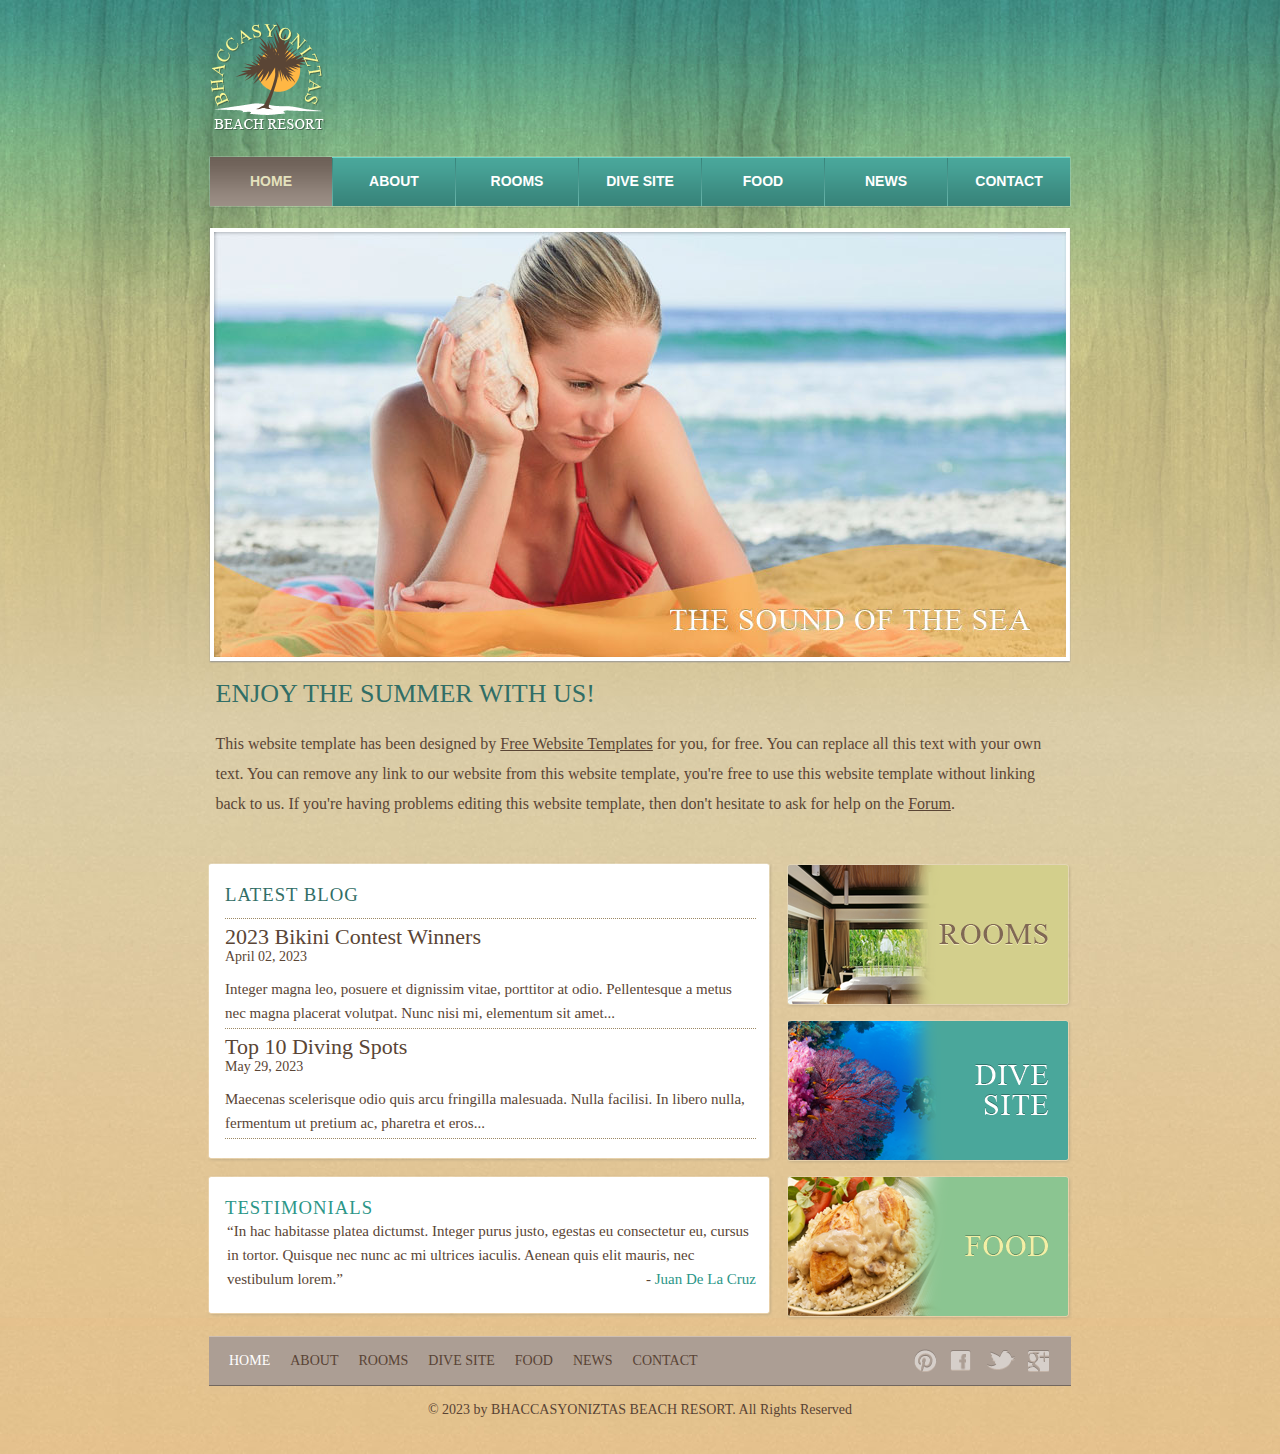
<file: beachresort/index.html>
<!DOCTYPE html>
<!-- Website template by freewebsitetemplates.com -->
<html>
<head>
	<meta charset="UTF-8">
	<title>Bhaccasyoniztas Beach Resort Website Template</title>
	<link rel="stylesheet" href="css/style.css" type="text/css">
</head>
<body>
	<div id="background">
		<div id="page">
			<div id="header">
				<div id="logo">
					<a href="index.html"><img src="images/logo.png" alt="LOGO" height="112" width="118"></a>
				</div>
				<div id="navigation">
					<ul>
						<li class="selected">
							<a href="index.html">Home</a>
						</li>
						<li>
							<a href="about.html">About</a>
						</li>
						<li>
							<a href="rooms.html">Rooms</a>
						</li>
						<li>
							<a href="dives.html">Dive Site</a>
						</li>
						<li>
							<a href="foods.html">Food</a>
						</li>
						<li>
							<a href="news.html">News</a>
						</li>
						<li>
							<a href="contact.html">Contact</a>
						</li>
					</ul>
				</div>
			</div>
			<div id="contents">
				<div id="adbox">
					<img src="images/sea-sound.jpg" alt="Img">
					<h1>Enjoy the Summer with Us!</h1>
					<p>
						This website template has been designed by <a href="http://www.freewebsitetemplates.com/">Free Website Templates</a> for you, for free. You can replace all this text with your own text. You can remove any link to our website from this website template, you're free to use this website template without linking back to us. If you're having problems editing this website template, then don't hesitate to ask for help on the <a href="http://www.freewebsitetemplates.com/forums/">Forum</a>.
					</p>
				</div>
				<div id="main">
					<div class="box">
						<div>
							<div>
								<h3>Latest Blog</h3>
								<ul>
									<li>
										<h4><a href="news.html">2023 Bikini Contest Winners</a></h4>
										<span>April 02, 2023</span>
										<p>
											Integer magna leo, posuere et dignissim vitae, porttitor at odio. Pellentesque a metus nec magna placerat volutpat. Nunc nisi mi, elementum sit amet...
										</p>
									</li>
									<li>
										<h4><a href="news.html">Top 10 Diving Spots</a></h4>
										<span>May 29, 2023</span>
										<p>
											Maecenas scelerisque odio quis arcu fringilla malesuada. Nulla facilisi. In libero nulla, fermentum ut pretium ac, pharetra et eros...
										</p>
									</li>
								</ul>
							</div>
						</div>
					</div>
					<div id="testimonials" class="box">
						<div>
							<div>
								<h3>Testimonials</h3>
								<p>
									“In hac habitasse platea dictumst. Integer purus justo, egestas eu consectetur eu, cursus in tortor. Quisque nec nunc ac mi ultrices iaculis. Aenean quis elit mauris, nec vestibulum lorem.” <span>- <a href="index.html">Juan De La Cruz</a></span>
								</p>
							</div>
						</div>
					</div>
				</div>
				<div id="sidebar">
					<div class="section">
						<a href="rooms.html"><img src="images/rooms.png" alt="Img"></a>
					</div>
					<div class="section">
						<a href="dives.html"><img src="images/dive-site.png" alt="Img"></a>
					</div>
					<div class="section">
						<a href="foods.html"><img src="images/food.png" alt="Img"></a>
					</div>
				</div>
			</div>
		</div>
		<div id="footer">
			<div>
				<ul class="navigation">
					<li class="active">
						<a href="index.html">Home</a>
					</li>
					<li>
						<a href="about.html">About</a>
					</li>
					<li>
						<a href="rooms.html">Rooms</a>
					</li>
					<li>
						<a href="dives.html">Dive Site</a>
					</li>
					<li>
						<a href="foods.html">Food</a>
					</li>
					<li>
						<a href="news.html">News</a>
					</li>
					<li>
						<a href="contact.html">Contact</a>
					</li>
				</ul>
				<div id="connect">
					<a href="http://pinterest.com/fwtemplates/" target="_blank" class="pinterest"></a> <a href="http://freewebsitetemplates.com/go/facebook/" target="_blank" class="facebook"></a> <a href="http://freewebsitetemplates.com/go/twitter/" target="_blank" class="twitter"></a> <a href="http://freewebsitetemplates.com/go/googleplus/" target="_blank" class="googleplus"></a>
				</div>
			</div>
			<p>
				© 2023 by BHACCASYONIZTAS BEACH RESORT. All Rights Reserved
			</p>
		</div>
	</div>
</body>
</html>
</file>
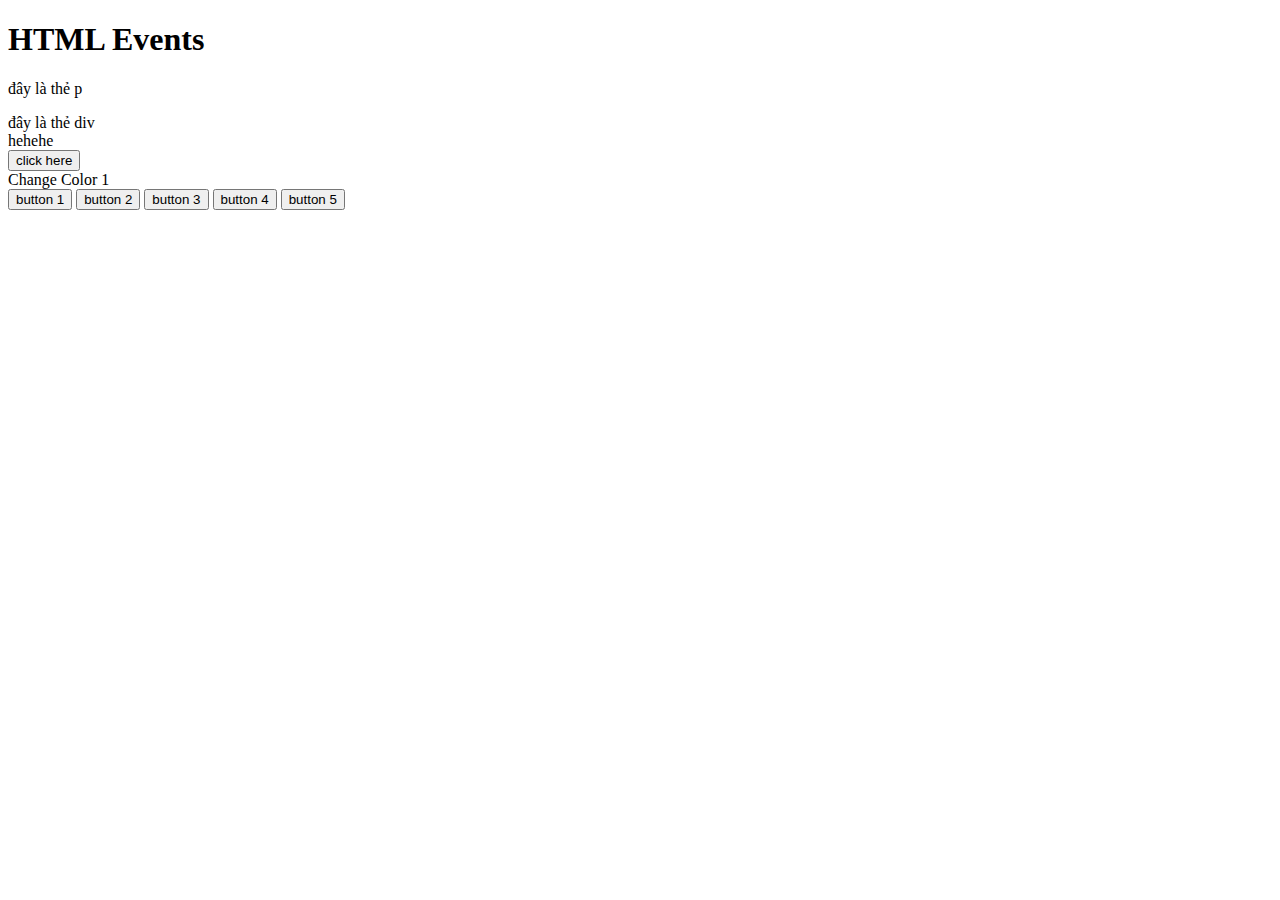
<file: session 11_events/index.html>
<!DOCTYPE html>
<html lang="en">
<head>
    <meta charset="UTF-8">
    <meta name="viewport" content="width=device-width, initial-scale=1.0">
    <title>Events</title>
</head>
<body>
    <h1 onclick="alert('Hello world')">HTML Events</h1>

    <p id="p1" onclick="document.getElementById('p1').style.color = 'red'">đây là thẻ p</p>
    
    <div id="d1" onclick="document.getElementById('d1').innerHTML = 'đây vẫn là thẻ div'">đây là thẻ div</div>

    <div onclick="welcome();changeColor(event)">hehehe</div>

    <button onclick="welcome()" oncontextmenu="alert('ngu')">click here</button>

    <div onclick="changeColor(event)">Change Color 1 </div>

    <button onclick="hiddenButton(event)">button 1</button>
    <button onclick="hiddenButton(event)">button 2</button>
    <button onclick="hiddenButton(event)">button 3</button>
    <button onclick="hiddenButton(event)">button 4</button>
    <button onclick="hiddenButton(event)">button 5</button>


    <script src="script.js"></script>
</body>
</html>
</file>
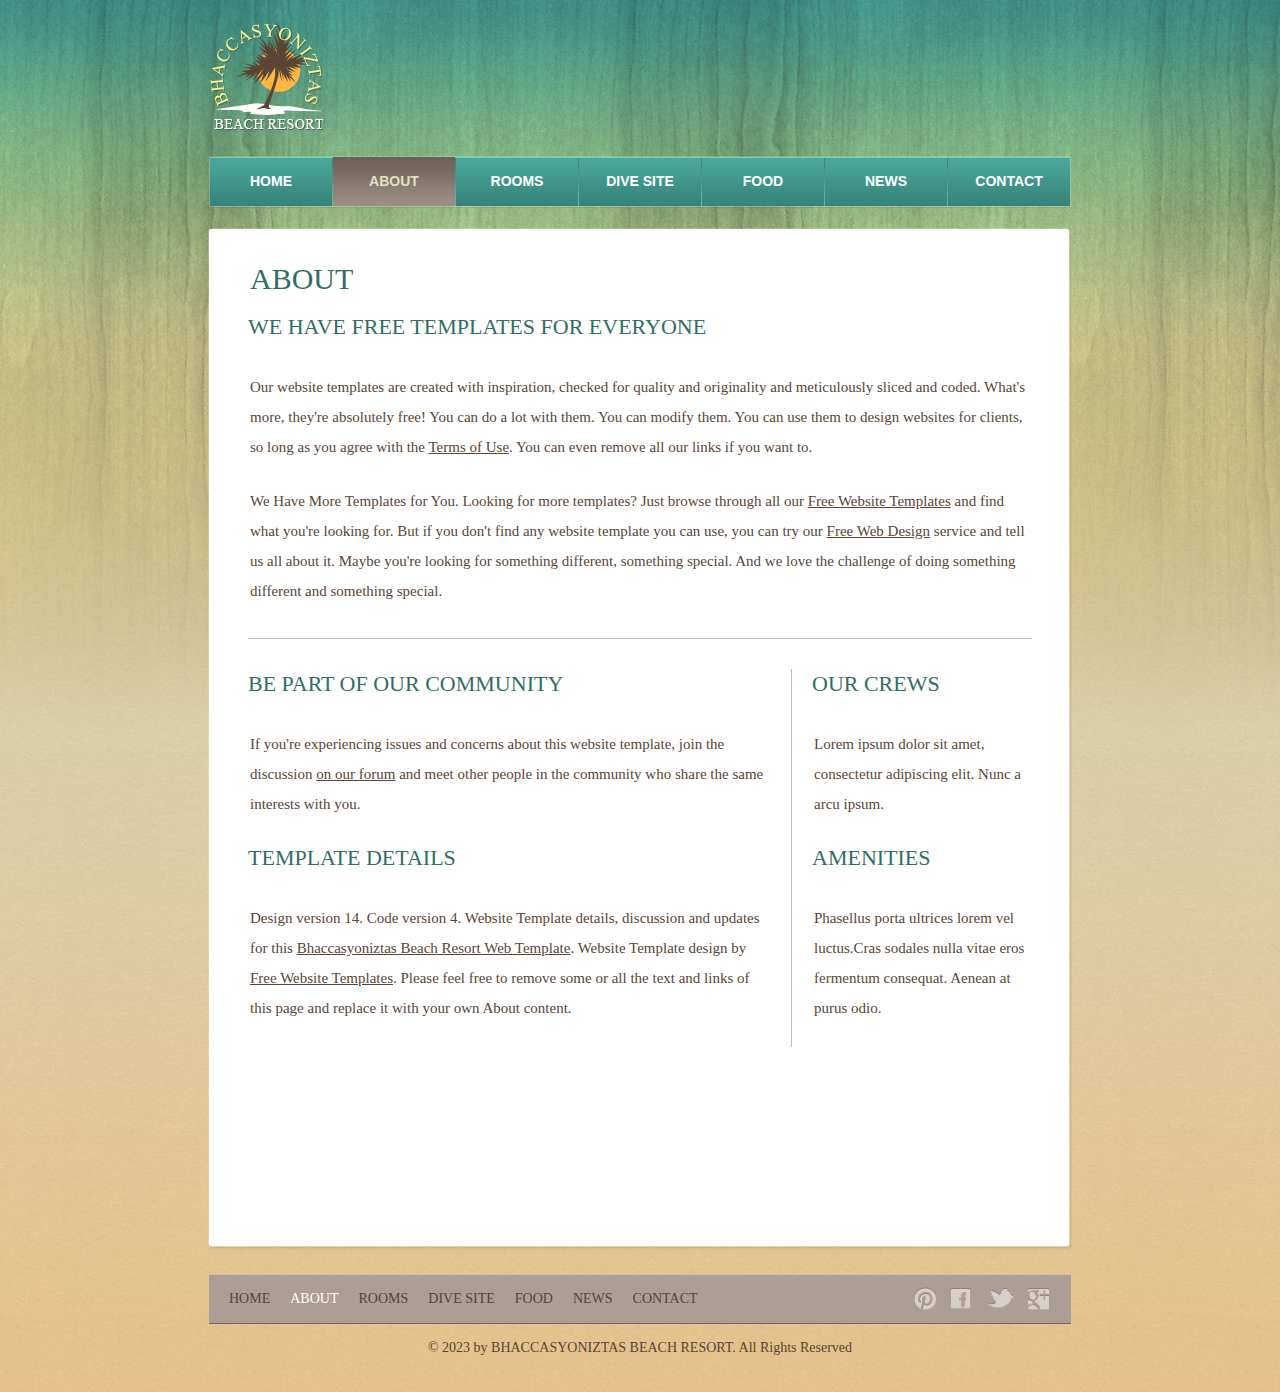
<file: beachresort/about.html>
<!DOCTYPE html>
<!-- Website template by freewebsitetemplates.com -->
<html>
<head>
	<meta charset="UTF-8">
	<title>About - Bhaccasyoniztas Beach Resort Web Template</title>
	<link rel="stylesheet" href="css/style.css" type="text/css">
</head>
<body>
	<div id="background">
		<div id="page">
			<div id="header">
				<div id="logo">
					<a href="index.html"><img src="images/logo.png" alt="LOGO" height="112" width="118"></a>
				</div>
				<div id="navigation">
					<ul>
						<li>
							<a href="index.html">Home</a>
						</li>
						<li class="selected">
							<a href="about.html">About</a>
						</li>
						<li>
							<a href="rooms.html">Rooms</a>
						</li>
						<li>
							<a href="dives.html">Dive Site</a>
						</li>
						<li>
							<a href="foods.html">Food</a>
						</li>
						<li>
							<a href="news.html">News</a>
						</li>
						<li>
							<a href="contact.html">Contact</a>
						</li>
					</ul>
				</div>
			</div>
			<div id="contents">
				<div class="box">
					<div>
						<div class="body">
							<h1>About</h1>
							<h2>We Have Free Templates for Everyone</h2>
							<p>
								Our website templates are created with inspiration, checked for quality and originality and meticulously sliced and coded. What's more, they're absolutely free! You can do a lot with them. You can modify them. You can use them to design websites for clients, so long as you agree with the <a href="http://www.freewebsitetemplates.com/about/terms/">Terms of Use</a>. You can even remove all our links if you want to.
							</p>
							<p>
								We Have More Templates for You. Looking for more templates? Just browse through all our <a href="http://www.freewebsitetemplates.com/">Free Website Templates</a> and find what you're looking for. But if you don't find any website template you can use, you can try our <a href="http://www.freewebsitetemplates.com/freewebdesign/">Free Web Design</a> service and tell us all about it. Maybe you're looking for something different, something special. And we love the challenge of doing something different and something special.
							</p>
							<hr>
							<div class="ads">
								<h2>Our Crews</h2>
								<p>
									Lorem ipsum dolor sit amet, consectetur adipiscing elit. Nunc a arcu ipsum.
								</p>
								<h2>Amenities</h2>
								<p>
									Phasellus porta ultrices lorem vel luctus.Cras sodales nulla vitae eros fermentum consequat. Aenean at purus odio.
								</p>
							</div>
							<h2>Be Part of Our Community</h2>
							<p>
								If you're experiencing issues and concerns about this website template, join the discussion <a href="http://www.freewebsitetemplates.com/forums/">on our forum</a> and meet other people in the community who share the same interests with you.
							</p>
							<h2>Template details</h2>
							<p>
								Design version 14. Code version 4. Website Template details, discussion and updates for this <a href="http://www.freewebsitetemplates.com/discuss/beachresort/">Bhaccasyoniztas Beach Resort Web Template</a>. Website Template design by <a href="http://www.freewebsitetemplates.com/">Free Website Templates</a>. Please feel free to remove some or all the text and links of this page and replace it with your own About content.
							</p>
						</div>
					</div>
				</div>
			</div>
		</div>
		<div id="footer">
			<div>
				<ul class="navigation">
					<li>
						<a href="index.html">Home</a>
					</li>
					<li class="active">
						<a href="about.html">About</a>
					</li>
					<li>
						<a href="rooms.html">Rooms</a>
					</li>
					<li>
						<a href="dives.html">Dive Site</a>
					</li>
					<li>
						<a href="foods.html">Food</a>
					</li>
					<li>
						<a href="news.html">News</a>
					</li>
					<li>
						<a href="contact.html">Contact</a>
					</li>
				</ul>
				<div id="connect">
					<a href="http://pinterest.com/fwtemplates/" target="_blank" class="pinterest"></a> <a href="http://freewebsitetemplates.com/go/facebook/" target="_blank" class="facebook"></a> <a href="http://freewebsitetemplates.com/go/twitter/" target="_blank" class="twitter"></a> <a href="http://freewebsitetemplates.com/go/googleplus/" target="_blank" class="googleplus"></a>
				</div>
			</div>
			<p>
				© 2023 by BHACCASYONIZTAS BEACH RESORT. All Rights Reserved
			</p>
		</div>
	</div>
</body>
</html>
</file>
<file: beachresort/css/style.css>
/* Website template by freewebsitetemplates.com */
body {
	background: #ffb744 url(../images/bg-body.jpg) repeat left bottom;
	font-family: "Times New Roman", Times, serif;
	margin: 0;
}
#background {
	background: url(../images/bg-pattern.jpg) repeat-x center top;
	min-height: 1318px;
}
#page {
	width: 960px;
	margin: 0 auto;
}
img {
	border: 0;
}
/*------------------------------ Sprites ------------------------------*/
#navigation li, #navigation li a:hover, #navigation li.selected a {
	background-image: url(../images/bg-menu.png);
	background-repeat: repeat-x;
}
#contents div.box, #contents div.box > div, #contents div.body {
	background-image: url(../images/content-box.png);
	background-repeat: no-repeat;
}
#main div.box, #main div.box > div, #main div.box > div > div {
	background-image: url(../images/bg-box.png);
	background-repeat: no-repeat;
}
/*------------------------------ HEADER ------------------------------*/
#header {
	margin-bottom: 20px;
	padding-top: 20px;
}
/** Logo **/
#logo {
	float: left;
	margin-bottom: 20px;
	margin-left: 49px;
}
/** Navigation **/
#navigation {
	background: url(../images/bg-navigation.png) no-repeat;
	clear: both;
	height: 50px;
	width: 860px;
	margin: 0 auto;
	padding: 1px;
}
#navigation ul {
	display: inline-block;
	width: 860px;
	list-style: none;
	margin: 0;
	padding: 0;
}
#navigation li {
	float: left;
	background-position: 0 -118px;
	background-repeat: no-repeat;
	height: 49px;
	width: 122px;
	margin: 0;
	padding-left: 1px;
	text-align: center;
}
#navigation li:first-child {
	background: none;
	margin-left: 0;
	padding-left: 0;
}
#navigation li a {
	color: #fff;
	display: block;
	font: bold 14px/48px Arial, Helvetica, sans-serif;
	height: 49px;
	text-decoration: none;
	text-transform: uppercase;
}
#navigation li a:hover {
	background-position: 0 -59px;
	color: #6d6157;
}
#navigation li.selected a {
	background-position: 0 0;
	color: #e4e1bd;
}
/*------------------------------ CONTENTS ------------------------------*/
#contents {
	display: inline-block;
	width: 865px;
	padding: 0 47px;
}
#contents h1 {
	color: #316e66;
	font: 26px/30px "Times New Roman", Times, serif;
	margin: 18px 0 20px;
	padding-left: 2px;
	text-transform: uppercase;
}
#contents div.body h1, #contents h2 {
	color: #316e66;
	font: 30px/30px "Times New Roman", Times, serif;
	margin: 0 0 18px;
	text-transform: uppercase;
}
#contents h2 {
	font-size: 22px;
	margin: 0 0 30px;
}
#contents h2 a {
	color: #2c9688;
	text-decoration: none;
}
#contents p {
	color: #5a4535;
	font-size: 15px;
	line-height: 30px;
	margin: 0;
	padding: 0 0 24px 2px;
}
#contents p a {
	color: #5a4535;
}
#contents p a:hover, #news div.sidebar ul li a:hover {
	color: #917157;
}
/** box-shadow **/
#contents div.box {
	background-position: left bottom;
	margin-bottom: 20px;
	margin-left: 1px;
	padding: 0 0 6px;
}
#contents div.box > div {
	background-position: -1745px top;
	padding: 6px 0 0;
}
#contents div.body {
	background-position: -871px top;
	background-repeat: repeat-y;
	min-height: 980px;
	padding: 30px 40px 0;
}
/** Adbox **/
#adbox {
	background: url(../images/bg-adbox.png) no-repeat left top;
	width: 852px;
	margin: 0 auto;
	padding: 4px 5px 18px;
}
#adbox p {
	font-size: 16px;
}
.ads {
	float: right;
	width: 220px;
	border-left: 1px solid #bbbbbb;
	margin-left: 20px;
	padding-left: 20px;
}
hr {
	border:0;
	border-top: 1px solid #bbbbbb;
	margin-bottom: 30px;
}
/** MAIN **/
#main {
	float: left;
	min-height: 100px;
	width: 566px;
}
#main div.box {
	background-position: left bottom;
	margin-bottom: 12px;
	padding: 0 0 6px;
}
#main div.box > div {
	background-position: -1145px top;
	padding: 6px 0 0;
}
#main div.box > div > div {
	background-position: -572px top;
	background-repeat: repeat-y;
	padding: 17px;
}
#main div.box h3 {
	color: #316e66;
	font-weight: normal;
	letter-spacing: 1px;
	border-bottom: 1px dotted #9c8964;
	margin: 0;
	padding: 0 0 12px;
	text-transform: uppercase;
}
#main div.box h4 {
	font: 22px/24px "Times New Roman", Times, serif;
	font-weight: normal;
	margin: 6px 0 0;
}
#main div.box h4 a {
	color: #5a4535;
	text-decoration: none;
}
#main div.box ul {
	list-style: none;
	margin: 0;
	padding: 0;
}
#main div.box ul li {
	border-bottom: 1px dotted #9c8964;
}
#main div.box ul li span {
	color: #5a4535;
	display: block;
	font-size: 14px;
	margin-bottom: 12px;
}
#main div.box ul li p {
	line-height: 24px;
	padding: 0 0 3px;
}
/** SIDEBAR **/
#sidebar {
	float: right;
	height: auto;
	width: 285px;
}
#sidebar div.section {
	height: 144px;
	margin-bottom: 12px;
}
#sidebar div.section:first-child {
	padding: 3px 0 0;
}
#sidebar div.section > a:hover {
	filter:alpha(opacity=60);
	opacity: 0.6;
}
/** testimonials **/
#contents div#testimonials h3 {
	color: #2c9688;
	font-weight: normal;
	letter-spacing: 1px;
	border-bottom: 0;
	padding-bottom: 0;
}
#testimonials p {
	display: inline-block;
	line-height: 24px;
	padding-bottom: 3px;
}
#testimonials p span {
	float: right;
}
#testimonials p span a {
	color: #2c9688;
	text-decoration: none;
}
#testimonials p span a:hover {
	color: #2c9688;
}
/** Rooms, Foods Dive Sites **/
#rooms, #foods, #sites {
	list-style: none;
	margin: 0;
	padding: 0;
}
#rooms li, #foods li, #sites li {
	display: inline-block;
	width: 784px;
	border-top: 1px solid #b7b7b7;
	padding: 30px 0;
	position: relative;
}
#rooms li:first-child, #foods li:first-child, #sites li:first-child {
	border-top: 0;
}
#rooms li img {
	float: left;
	border: 1px solid #2c9688;
	margin-right: 15px;
}
#rooms .rate {
	color: #316e66;
	display: inline-block;
	font: 16px/35px "Times New Roman", Times, serif;
	height: 35px;
	width: 138px;
	border: 1px solid #5a4535;
	text-align: center;
	position: absolute;
	bottom: 30px;
}
/** Food **/
#foods li > div.infos {
	height: 169px;
	width: 780px;
	position: relative;
}
#foods li > div.infos p {
	background: url(../images/bg-foodDetail.png) repeat;
	color: #316e66;
	display: none;
	height: 60px;
	width: 740px;
	padding: 6px 20px 0;
	position: absolute;
	left: 0;
	bottom: 0;
}
#foods li > div.infos p span {
	display: block;
	font: 22px/22px "Times New Roman", Times, serif;
}
#foods li > div.infos:hover span.cover {
	background: url(../images/bg-foodInfos.png) repeat;
	display: inline-block;
	height: 100%;
	width: 100%;
	position: absolute;
	left: 0;
	top: 0;
}
#foods li > div.infos:hover p {
	display: block;
}
/** Dive Site **/
#sites li {
	padding-bottom: 0;
}
#sites li img {
	float: right;
	border: 1px solid #2c9688;
	margin-left: 15px;
}
/** News **/
#news {
	display: inline-block;
	width: 784px;
}
#news > div {
	width: 560px;
	border-right: 1px solid #bbbbbb;
	padding-right: 35px;
}
#news > div img {
	border: 1px solid #2c9688;
	margin-bottom: 20px;
}
#news > div h2 {
	margin-bottom: 12px;
}
#news > div span {
	color: #5a4535;
	display: block;
	font: 15px/24px "Times New Roman", Times, serif;
	margin-bottom: 30px;
}
#news > div span.author {
	color: #2c9688;
	display: block;
	font-size: 14px;
	margin-bottom: 20px;
}
#news div.sidebar {
	float: right;
	width: 160px;
	border: 0;
	padding: 0;
}
#news div.sidebar h3 {
	color: #2c9688;
	font-size: 20px;
	font-weight: normal;
	border-top: 1px solid #b7b7b7;
	margin: 0 0 12px;
	padding-top: 18px;
	text-transform: uppercase;
}
#news div.sidebar h3:first-child {
	border: 0;
	padding-top: 0px;
}
#news div.sidebar ul {
	list-style: none;
	margin: 0 0 8px;
	padding: 0;
}
#news div.sidebar ul li a {
	color: #5a4535;
	display: inline-block;
	font-size: 15px;
	margin-bottom: 6px;
	text-decoration: none;
}
#news ul li {
	margin-bottom: 12px;
}
/** Contact **/
#contact form {
	float: right;
	color: #5a4535;
	height: 320px;
	width: 420px;
	border: 1px solid #5a4535;
	padding: 19px 19px 6px;
}
#contact form table {
	border-collapse: collapse;
}
#contact form table td {
	padding-bottom: 6px;
}
#contact table td:first-child {
	font-size: 14px;
	line-height: 30px;
	width: 180px;
	text-transform: uppercase;
}
#contact table td.txtarea {
	vertical-align: top;
}
#contact form input {
	height: 17px;
	line-height: 17px;
	width: 278px;
	border: 1px solid #5a4535;
	border-radius: 2px;
}
#contact textarea {
	height: 143px;
	line-height: 17px;
	width: 338px;
	border: 1px solid #5a4535;
	border-radius: 2px;
	overflow: auto;
	resize: none;
}
#contact input.btn {
	background: url(../images/btn-send.png) no-repeat -70px 0;
	cursor: pointer;
	height: 26px;
	width: 60px;
	border: 0;
	padding: 0;
	margin: 0;
}
#contact input.btn:hover {
	background-position: 0 0;
}
#contact p span {
	display: block;
	text-transform: uppercase;
}
/*------------------------------ FOOTER ------------------------------*/
#footer {
	color: #594334;
	font-size: 14px;
	line-height: 48px;
	margin: -38px 0 20px;
	padding-top: 42px;
	text-transform: uppercase;
}
#footer > div {
	background-color: #ac9e94;
	height: 48px;
	width: 822px;
	border-bottom: 1px solid #72675f;
	border-top: 1px solid #cdbeb2;
	margin: 0 auto;
	padding: 0 20px;
	text-align: right;
}
#footer ul.navigation {
	float: left;
	display: inline-block;
	list-style: none;
	margin: 0;
	padding: 0;
}
#footer ul.navigation li {
	float: left;
	margin-right: 10px;
}
#footer ul.navigation li a {
	color: #594334;
	padding: 0 5px;
	text-decoration: none;
}
#footer ul.navigation li:first-child a {
	border-left: 0;
	padding-left: 0;
}
#footer ul.navigation li a:hover {
	color: #eee7c3;
}
#footer ul.navigation li.active a {
	color: #fff;
}
#footer p {
	margin: 0;
	text-align: center;
	text-transform: none;
}
/** Connect **/
#connect {
	float: right;
	display: inline-block;
	line-height: 26px;
	margin: 12px 0 0;
}
#connect a {
	background: url(../images/icons.png) no-repeat;
	display: inline-block;
	height: 23px;
	width: 23px;
	margin-left: 10px;
}
#connect a.pinterest {
	background-position: 0 -33px;
}
#connect a.facebook {
	background-position: 0 -98px;
}
#connect a.twitter {
	background-position: 0 -164px;
	width: 28px;
}
#connect a.googleplus {
	background-position: 0 -230px;
}
#connect a.pinterest:hover {
	background-position: 0 0;
}
#connect a.facebook:hover {
	background-position: 0 -65px;
}
#connect a.twitter:hover {
	background-position: 0 -131px;
}
#connect a.googleplus:hover {
	background-position: 0 -197px;
}
</file>
